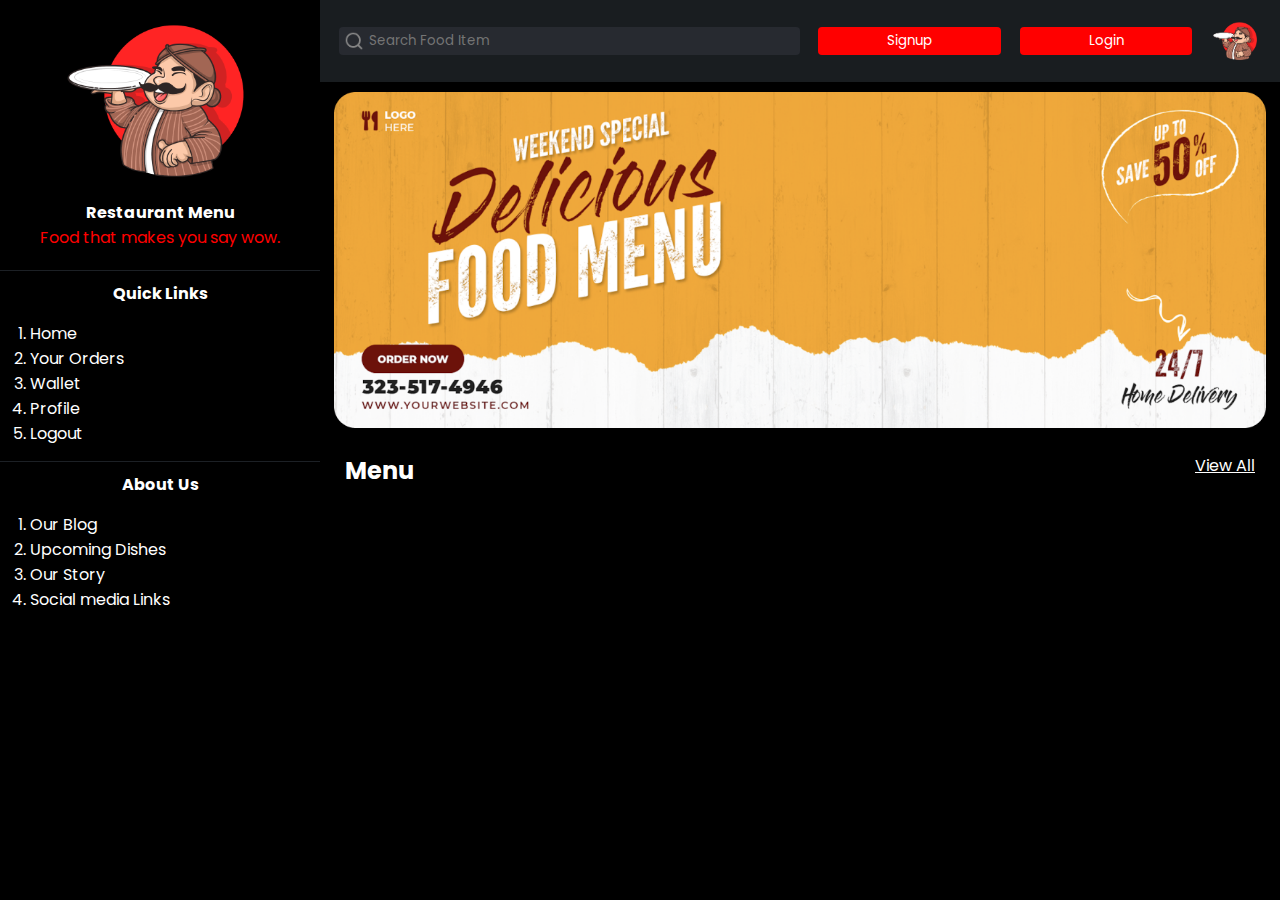
<file: index.html>
<!DOCTYPE html>
<html lang="en">
  <head>
    <meta charset="UTF-8" />
    <meta name="viewport" content="width=device-width, initial-scale=1.0" />
    <link rel="shortcut icon" href="favicon.ico" type="image/x-icon" />
    <link rel="preconnect" href="https://fonts.googleapis.com" />
    <link rel="preconnect" href="https://fonts.gstatic.com" crossorigin />
    <link
      href="https://fonts.googleapis.com/css2?family=Poppins:wght@200;300;400;500;600;700&display=swap"
      rel="stylesheet"
    />
    <link rel="stylesheet" href="style.css" />

    <title>Food App</title>
  </head>
  <body>
    <aside class="side-menu">
      <div class="logo-box">
        <img
          src="./assets/—Pngtree—javanese character with blangkon holding_8999487 1.png"
          width="200"
          alt="logo"
        />
        <span>Restaurant Menu</span>
        <span>Food that makes you say wow.</span>
      </div>
      <div class="side-box">
        <h4>Quick Links</h4>
        <ol class="first">
          <li>Home</li>
          <li>Your Orders</li>
          <li>Wallet</li>
          <li>Profile</li>
          <li>Logout</li>
        </ol>
      </div>
      <div class="side-box">
        <h4>About Us</h4>
        <ol>
          <li>Our Blog</li>
          <li>Upcoming Dishes</li>
          <li>Our Story</li>
          <li>Social media Links</li>
        </ol>
      </div>
    </aside>
    <header>
      <nav>
        <div class="search">
          <img src="./assets/search 1.png" alt="search-logo" />
          <input type="text" placeholder="Search Food Item" />
        </div>
        <button>Signup</button>
        <button>Login</button>
        <img
          src="./assets/—Pngtree—javanese character with blangkon holding_8999487 1.png"
          alt="logo"
        />
      </nav>
    </header>
    <main>
      <section class="banner">
        <img src="./assets/banner.png" alt="banner" />
      </section>
      <section class="menu-container">
        <div class="menu-top">
          <h2>Menu</h2>
          <a href="./menu.html" target="_blank">View All</a>
        </div>
        <div class="menu">
          <!-- menu items -->
        </div>
      </section>
    </main>
    <script>
      console.clear();
    </script>
    <script src="./script.js"></script>
  </body>
</html>
</file>
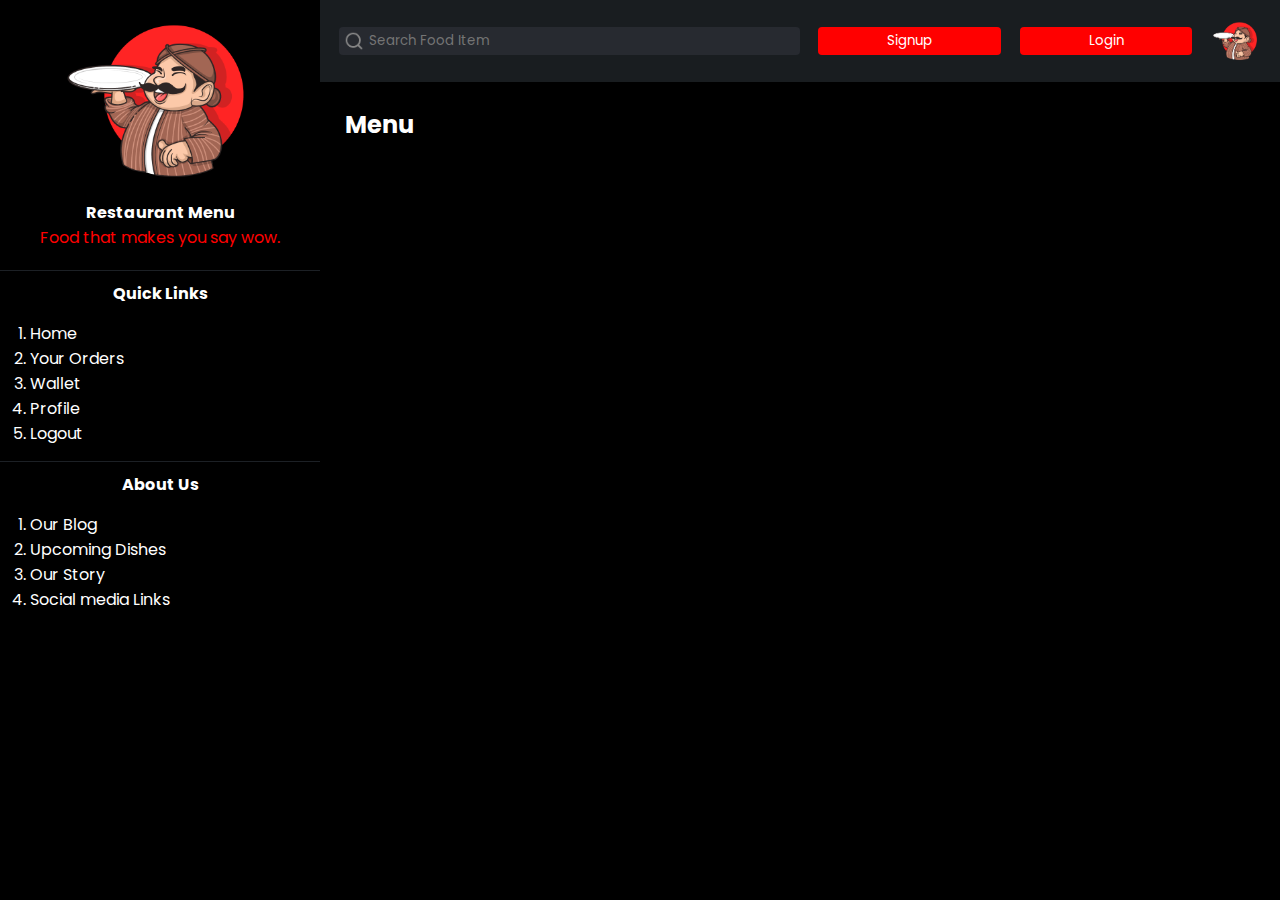
<file: menu.html>
<!DOCTYPE html>
<html lang="en">
  <head>
    <meta charset="UTF-8" />
    <meta name="viewport" content="width=device-width, initial-scale=1.0" />
    <link rel="shortcut icon" href="favicon.ico" type="image/x-icon" />
    <link rel="preconnect" href="https://fonts.googleapis.com" />
    <link rel="preconnect" href="https://fonts.gstatic.com" crossorigin />
    <link
      href="https://fonts.googleapis.com/css2?family=Poppins:wght@200;300;400;500;600;700&display=swap"
      rel="stylesheet"
    />
    <link rel="stylesheet" href="menu.css" />
    <title>Food App</title>
  </head>
  <body>
    <aside class="side-menu">
      <div class="logo-box">
        <img
          src="./assets/—Pngtree—javanese character with blangkon holding_8999487 1.png"
          width="200"
          alt="logo"
        />
        <span>Restaurant Menu</span>
        <span>Food that makes you say wow.</span>
      </div>
      <div class="side-box">
        <h4>Quick Links</h4>
        <ol class="first">
          <li>Home</li>
          <li>Your Orders</li>
          <li>Wallet</li>
          <li>Profile</li>
          <li>Logout</li>
        </ol>
      </div>
      <div class="side-box">
        <h4>About Us</h4>
        <ol>
          <li>Our Blog</li>
          <li>Upcoming Dishes</li>
          <li>Our Story</li>
          <li>Social media Links</li>
        </ol>
      </div>
    </aside>
    <header>
      <nav>
        <div class="search">
          <img src="./assets/search 1.png" alt="search-logo" />
          <input type="text" placeholder="Search Food Item" />
        </div>
        <button>Signup</button>
        <button>Login</button>
        <img
          src="./assets/—Pngtree—javanese character with blangkon holding_8999487 1.png"
          alt="logo"
        />
      </nav>
    </header>
    <main>
      <section class="menu-container">
        <h2>Menu</h2>
        <div class="menu">
          <!-- menu items -->
        </div>
      </section>
    </main>
    <script src="./menu.js"></script>
  </body>
</html>
</file>
<file: style.css>
* {
  margin: 0;
  padding: 0;
  font-family: "Poppins", sans-serif;
  color: white;
}
body {
  display: grid;
  grid-template-columns: 1fr 3fr;
  grid-template-rows: 1fr 10fr;
  height: 100vh;
  /* gap: 10px; */
}
.side-menu {
  background-color: black;
  grid-row: 1 / span 11;
}
.logo-box {
  display: flex;
  flex-direction: column;
  align-items: center;
  padding-bottom: 20px;
  border-bottom: 1px solid #1c2025;
}
.logo-box span:first-of-type {
  font-weight: 700;
}
.logo-box span:last-of-type {
  text-align: center;
  color: red;
}
.side-box .first {
  border-bottom: 1px solid #1c2025;
}
.side-box ol {
  padding: 15px 0 15px 30px;
}
h4 {
  margin-top: 10px;
  text-align: center;
}

header {
  width: 100%;
  position: sticky;
  top: 0;
  background: #191d20;
}
nav {
  margin-left: 2%;
  margin-right: 2%;
  height: 100%;
  display: flex;
  align-items: center;
  justify-content: space-between;
  gap: 2%;
}
.search {
  width: 50%;
  position: relative;
  display: flex;
  align-items: center;
}
.search img {
  margin-left: 5px;
  position: absolute;
  width: 20px;
}
.search input {
  padding: 4px 0 4px 30px;
  width: 100%;
  background: #272a30;
  border: none;
  border-radius: 4px;
}
nav button {
  background-color: red;
  border: none;
  border-radius: 4px;
  flex-grow: 1;
  padding: 4px 0;
}
nav img {
  width: 50px;
}
main {
  background-color: black;
}
.banner {
  margin-top: 10px;
}
.banner img {
  width: 97%;
  height: 100%;
  display: block;
  margin: 0 auto;
}
.menu-container {
  padding: 25px;
}
h2 a {
  text-decoration: none;
}
h2 a:hover {
  color: #959595;
}
.menu {
  margin-top: 10px;
  display: flex;
  justify-content: space-between;
  gap: 5%;
}
.menu-top {
  display: flex;
  justify-content: space-between;
}
.menu-card {
  width: 30%;
  display: flex;
  flex-direction: column;
  background-color: #191d20;
  padding: 5px;
  border-radius: 5px;
}
.menu-card span:first-of-type {
  font-weight: 700;
}
.about-item {
  margin: 5px;
  display: flex;
  justify-content: space-between;
  align-items: center;
}
.menu-card img[alt="food"] {
  width: 100%;
  border-radius: 5px;
}
</file>
<file: menu.css>
* {
  margin: 0;
  padding: 0;
  font-family: "Poppins", sans-serif;
  color: white;
}
body {
  display: grid;
  grid-template-columns: 1fr 3fr;
  grid-template-rows: 1fr 10fr;
  height: 100vh;
  /* gap: 10px; */
}
.side-menu {
  background-color: black;
  grid-row: 1 / span 11;
}
.logo-box {
  display: flex;
  flex-direction: column;
  align-items: center;
  padding-bottom: 20px;
  border-bottom: 1px solid #1c2025;
}
.logo-box span:first-of-type {
  font-weight: 700;
}
.logo-box span:last-of-type {
  text-align: center;
  color: red;
}
.side-box .first {
  border-bottom: 1px solid #1c2025;
}
.side-box ol {
  padding: 15px 0 15px 30px;
}
h4 {
  margin-top: 10px;
  text-align: center;
}

header {
  width: 100%;
  position: sticky;
  top: 0;
  background: #191d20;
}
nav {
  margin-left: 2%;
  margin-right: 2%;
  height: 100%;
  display: flex;
  align-items: center;
  justify-content: space-between;
  gap: 2%;
}
.search {
  width: 50%;
  position: relative;
  display: flex;
  align-items: center;
}
.search img {
  margin-left: 5px;
  position: absolute;
  width: 20px;
}
.search input {
  padding: 4px 0 4px 30px;
  width: 100%;
  background: #272a30;
  border: none;
  border-radius: 4px;
}
nav button {
  background-color: red;
  border: none;
  border-radius: 4px;
  flex-grow: 1;
  padding: 4px 0;
}
nav img {
  width: 50px;
}
main {
  background-color: black;
}
.menu-container {
  padding: 25px;
}
.menu {
  margin-top: 10px;
  display: flex;
  flex-wrap: wrap;
  justify-content: space-between;
  gap: 2%;
}
.menu-card {
  margin: 10px 0;
  width: 30%;
  display: flex;
  flex-direction: column;
  background-color: #191d20;
  padding: 5px;
  border-radius: 5px;
}
.menu-card span:first-of-type {
  font-weight: 700;
}
.about-item {
  margin: 5px;
  display: flex;
  justify-content: space-between;
  align-items: center;
}
.menu-card img[alt="food"] {
  width: 100%;
  border-radius: 5px;
}
</file>
